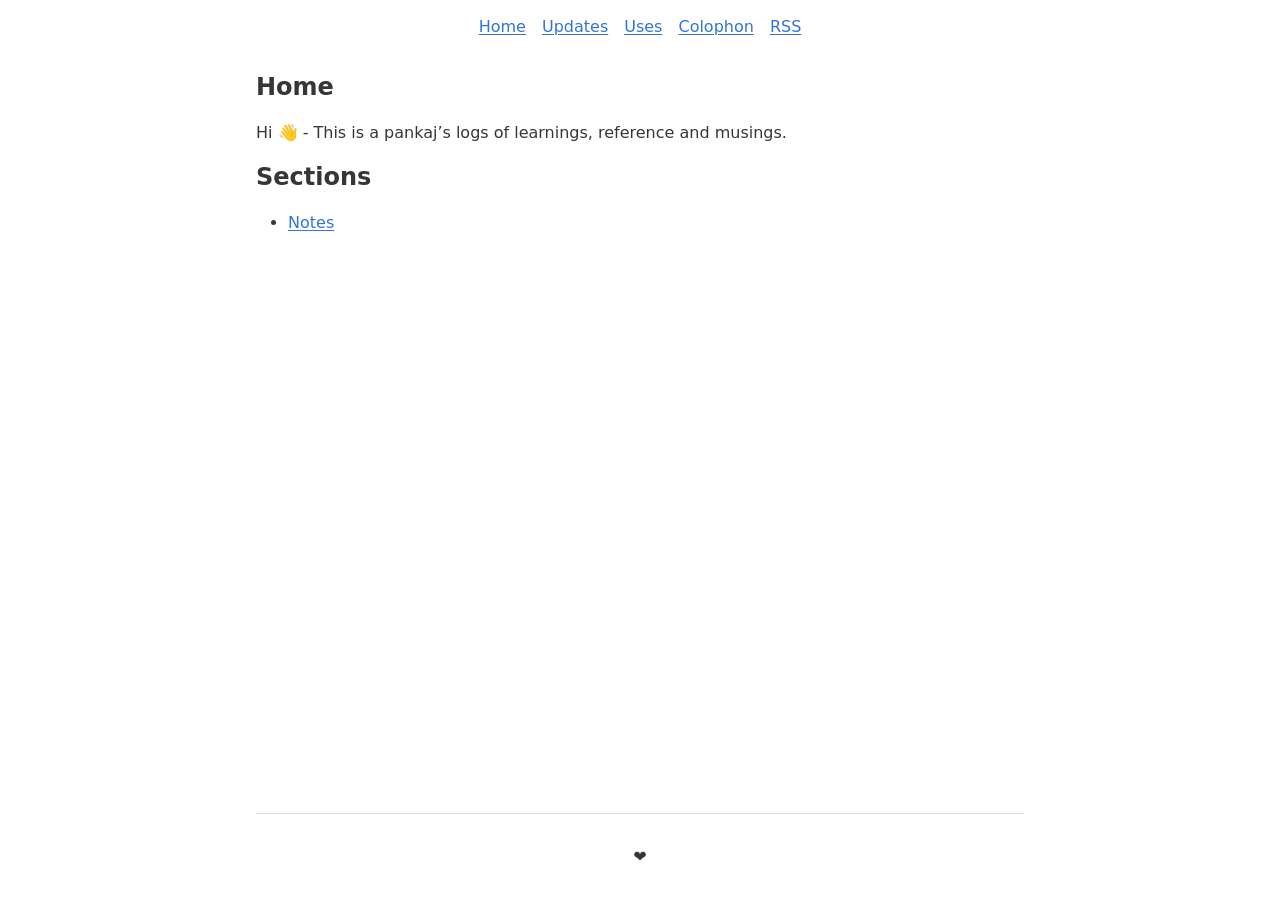
<file: index.html>
<!doctype html><html lang=en-US><head><meta name=generator content="Hugo 0.164.0"><meta charset=utf-8><meta name=viewport content="width=device-width,initial-scale=1"><title>Home</title><meta name=description content="Home page for pankaj to log observations, make and reference notes."><link rel=canonical href=https://ptlogs.com/><link rel=icon href=/favicon.svg type=image/svg+xml><link rel=stylesheet href=/css/site.css><link rel=alternate type=application/rss+xml href=https://ptlogs.com/index.xml title="PT Logs"></head><body><header><nav aria-label=Primary><a href=/>Home</a>
<a href=/updates/>Updates</a>
<a href=/uses/>Uses</a>
<a href=/colophon/>Colophon</a>
<a href=/index.xml target=_blank rel=noopener>RSS</a></nav></header><main id=main-content><article><h1>Home</h1><p>Hi 👋 - This is a pankaj&rsquo;s logs of learnings, reference and musings.</p></article><nav aria-label=Sections><h2>Sections</h2><ul><li><a href=/notes/>Notes</a></li></ul></nav></main><footer><p>❤️</p></footer></body></html>
</file>
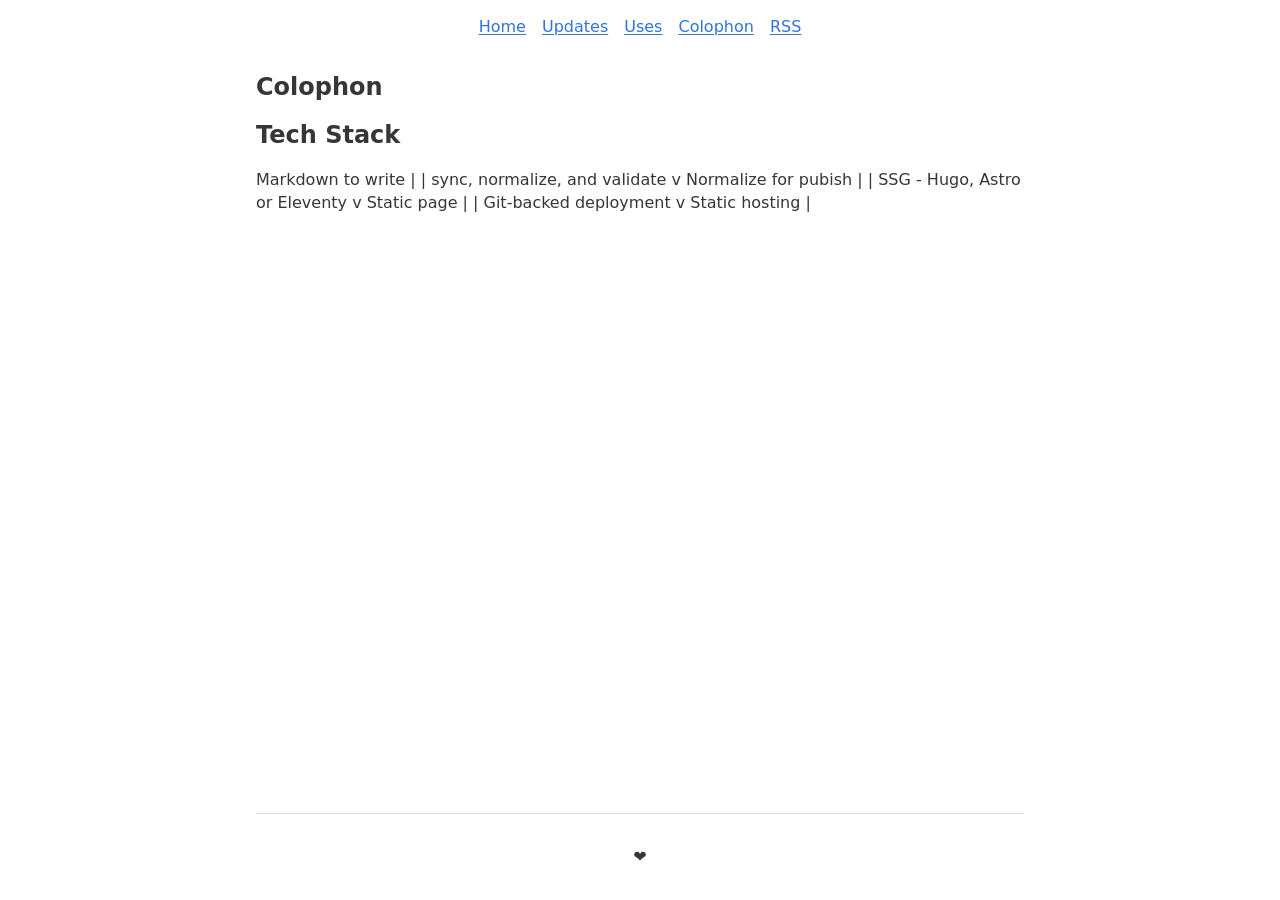
<file: colophon/index.html>
<!doctype html><html lang=en-US><head><meta charset=utf-8><meta name=viewport content="width=device-width,initial-scale=1"><title>Colophon | PT Logs</title><meta name=description content="What tech is used to create the blog pages"><link rel=canonical href=https://ptlogs.com/colophon/><link rel=icon href=/favicon.svg type=image/svg+xml><link rel=stylesheet href=/css/site.css><link rel=alternate type=application/rss+xml href=https://ptlogs.com/index.xml title="PT Logs"></head><body><header><nav aria-label=Primary><a href=/>Home</a>
<a href=/updates/>Updates</a>
<a href=/uses/>Uses</a>
<a href=/colophon/>Colophon</a>
<a href=/index.xml target=_blank rel=noopener>RSS</a></nav></header><main id=main-content><article><h1>Colophon</h1><h2 id=tech-stack>Tech Stack</h2><p>Markdown to write
|
| sync, normalize, and validate
v
Normalize for pubish
|
| SSG - Hugo, Astro or Eleventy
v
Static page
|
| Git-backed deployment
v
Static hosting
|</p></article></main><footer><p>❤️</p></footer></body></html>
</file>
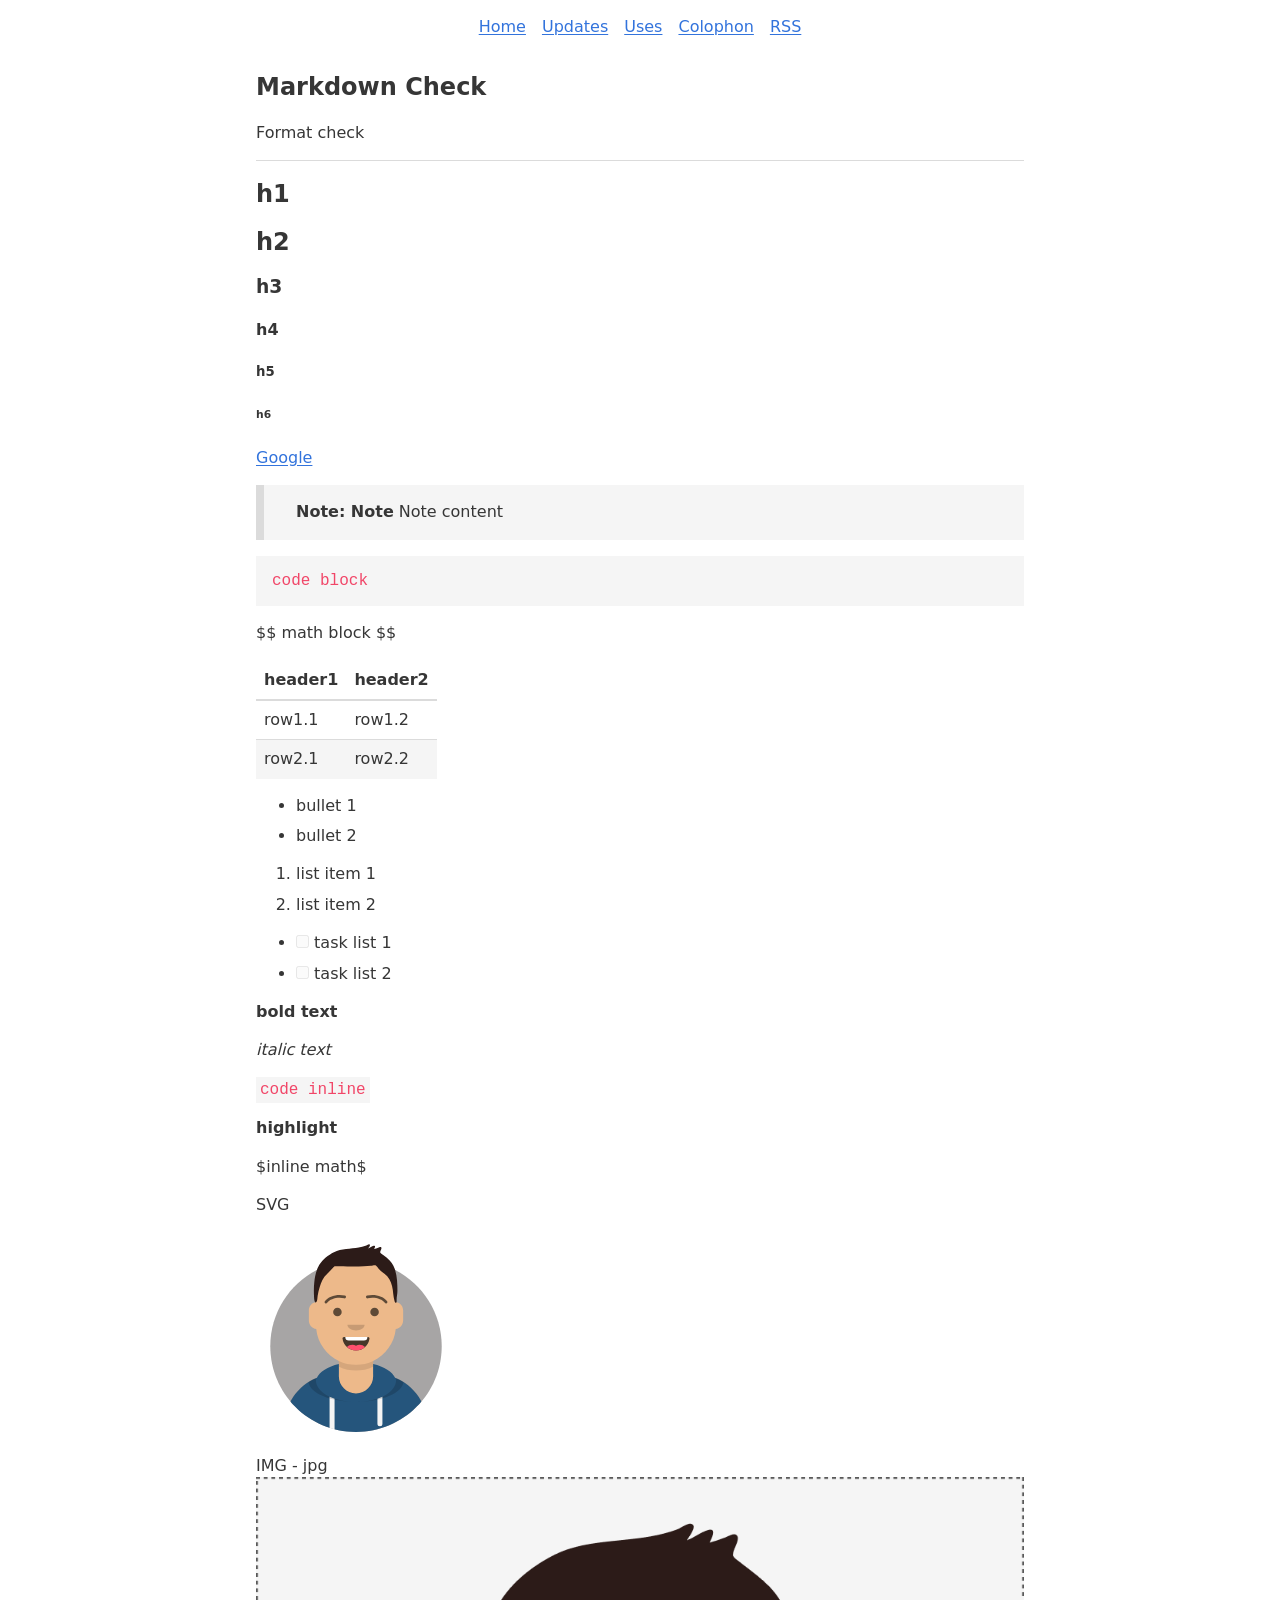
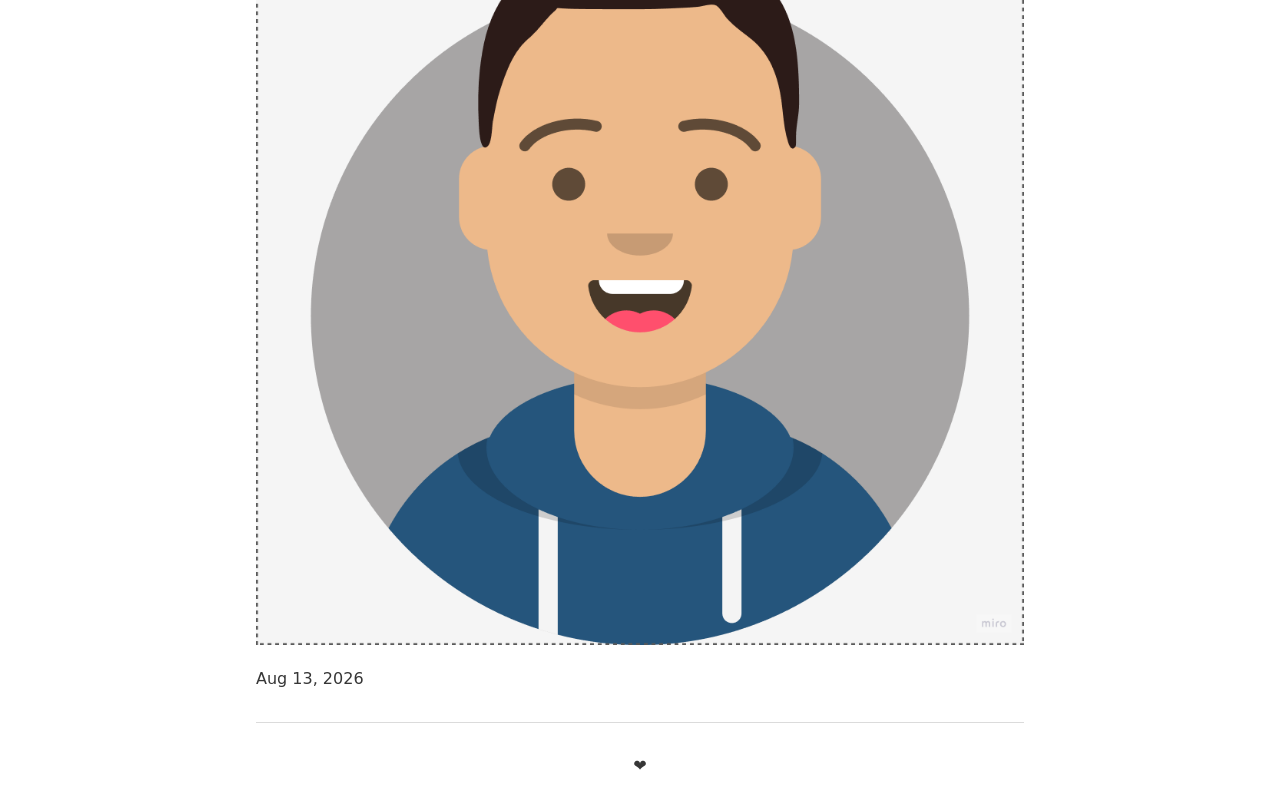
<file: md-check/index.html>
<!doctype html><html lang=en-US><head><meta charset=utf-8><meta name=viewport content="width=device-width,initial-scale=1"><title>Markdown Check | PT Logs</title><meta name=description content="check the markdown editor format and normalization"><link rel=canonical href=https://ptlogs.com/md-check/><link rel=icon href=/favicon.svg type=image/svg+xml><link rel=stylesheet href=/css/site.css><link rel=alternate type=application/rss+xml href=https://ptlogs.com/index.xml title="PT Logs"></head><body><header><nav aria-label=Primary><a href=/>Home</a>
<a href=/updates/>Updates</a>
<a href=/uses/>Uses</a>
<a href=/colophon/>Colophon</a>
<a href=/index.xml target=_blank rel=noopener>RSS</a></nav></header><main id=main-content><article><h1>Markdown Check</h1><p>Format check</p><hr><h1 id=h1>h1</h1><h2 id=h2>h2</h2><h3 id=h3>h3</h3><h4 id=h4>h4</h4><h5 id=h5>h5</h5><h6 id=h6>h6</h6><p><a href=https://www.google.com>Google</a></p><blockquote><p><strong>Note: Note</strong>
Note content</p></blockquote><pre tabindex=0><code>code block
</code></pre><p>$$
math block
$$</p><table><thead><tr><th>header1</th><th>header2</th></tr></thead><tbody><tr><td>row1.1</td><td>row1.2</td></tr><tr><td>row2.1</td><td>row2.2</td></tr></tbody></table><ul><li>bullet 1</li><li>bullet 2</li></ul><ol><li>list item 1</li><li>list item 2</li></ol><ul><li><input disabled type=checkbox> task list 1</li><li><input disabled type=checkbox> task list 2</li></ul><p><strong>bold text</strong></p><p><em>italic text</em></p><p><code>code inline</code></p><p><strong>highlight</strong></p><p>$inline math$</p><p>SVG</p><p><img src=/assets/profile.svg alt=profile></p><p>IMG - jpg
<img src=/assets/profile.png alt=profile></p><p>Aug 13, 2026</p></article></main><footer><p>❤️</p></footer></body></html>
</file>
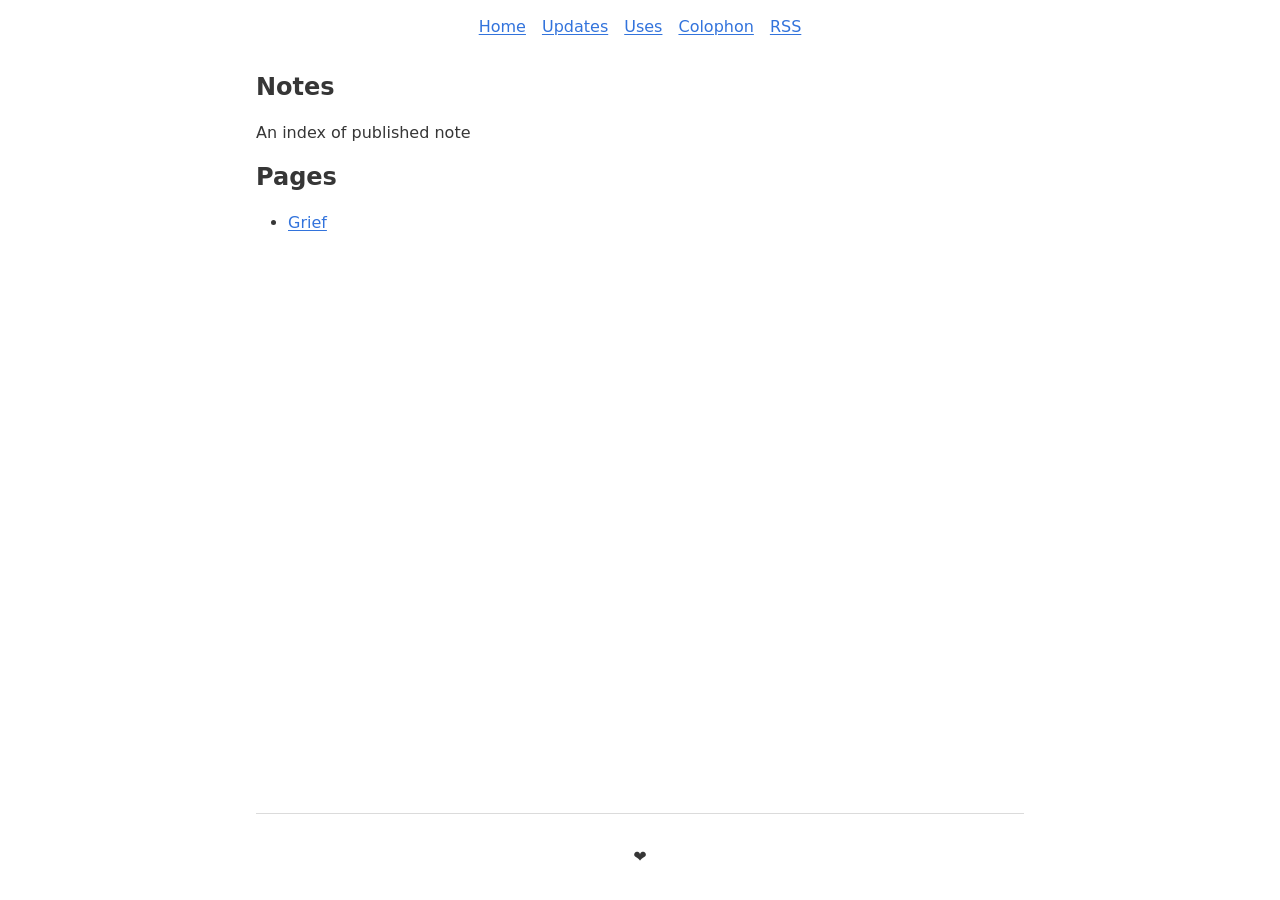
<file: notes/index.html>
<!doctype html><html lang=en-US><head><meta charset=utf-8><meta name=viewport content="width=device-width,initial-scale=1"><title>Notes | PT Logs</title><meta name=description content="Collection of notes and life experience, tips and tricks, til5, tl;drs"><link rel=canonical href=https://ptlogs.com/notes/><link rel=icon href=/favicon.svg type=image/svg+xml><link rel=stylesheet href=/css/site.css><link rel=alternate type=application/rss+xml href=https://ptlogs.com/index.xml title="PT Logs"></head><body><header><nav aria-label=Primary><a href=/>Home</a>
<a href=/updates/>Updates</a>
<a href=/uses/>Uses</a>
<a href=/colophon/>Colophon</a>
<a href=/index.xml target=_blank rel=noopener>RSS</a></nav></header><main id=main-content><article><h1>Notes</h1><p>An index of published note</p></article><nav aria-label="Pages in this section"><h2>Pages</h2><ul><li><a href=/notes/grief/>Grief</a></li></ul></nav></main><footer><p>❤️</p></footer></body></html>
</file>
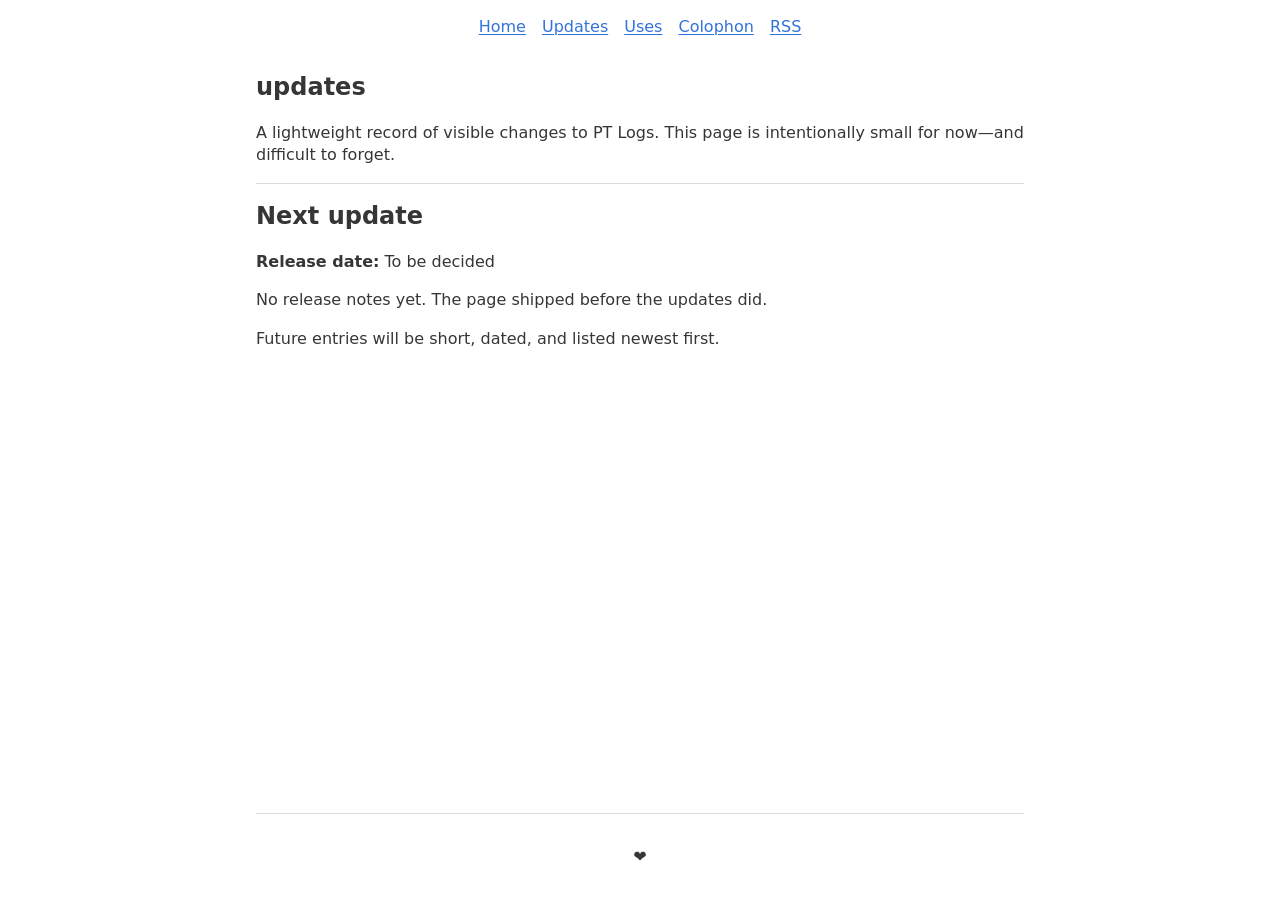
<file: updates/index.html>
<!doctype html><html lang=en-US><head><meta charset=utf-8><meta name=viewport content="width=device-width,initial-scale=1"><title>updates | PT Logs</title><meta name=description content="version history is kept there"><link rel=canonical href=https://ptlogs.com/updates/><link rel=icon href=/favicon.svg type=image/svg+xml><link rel=stylesheet href=/css/site.css><link rel=alternate type=application/rss+xml href=https://ptlogs.com/index.xml title="PT Logs"></head><body><header><nav aria-label=Primary><a href=/>Home</a>
<a href=/updates/>Updates</a>
<a href=/uses/>Uses</a>
<a href=/colophon/>Colophon</a>
<a href=/index.xml target=_blank rel=noopener>RSS</a></nav></header><main id=main-content><article><h1>updates</h1><p>A lightweight record of visible changes to PT Logs. This page is intentionally small for now—and difficult to forget.</p><hr><h2 id=next-update>Next update</h2><p><strong>Release date:</strong> To be decided</p><p>No release notes yet. The page shipped before the updates did.</p><p>Future entries will be short, dated, and listed newest first.</p></article></main><footer><p>❤️</p></footer></body></html>
</file>
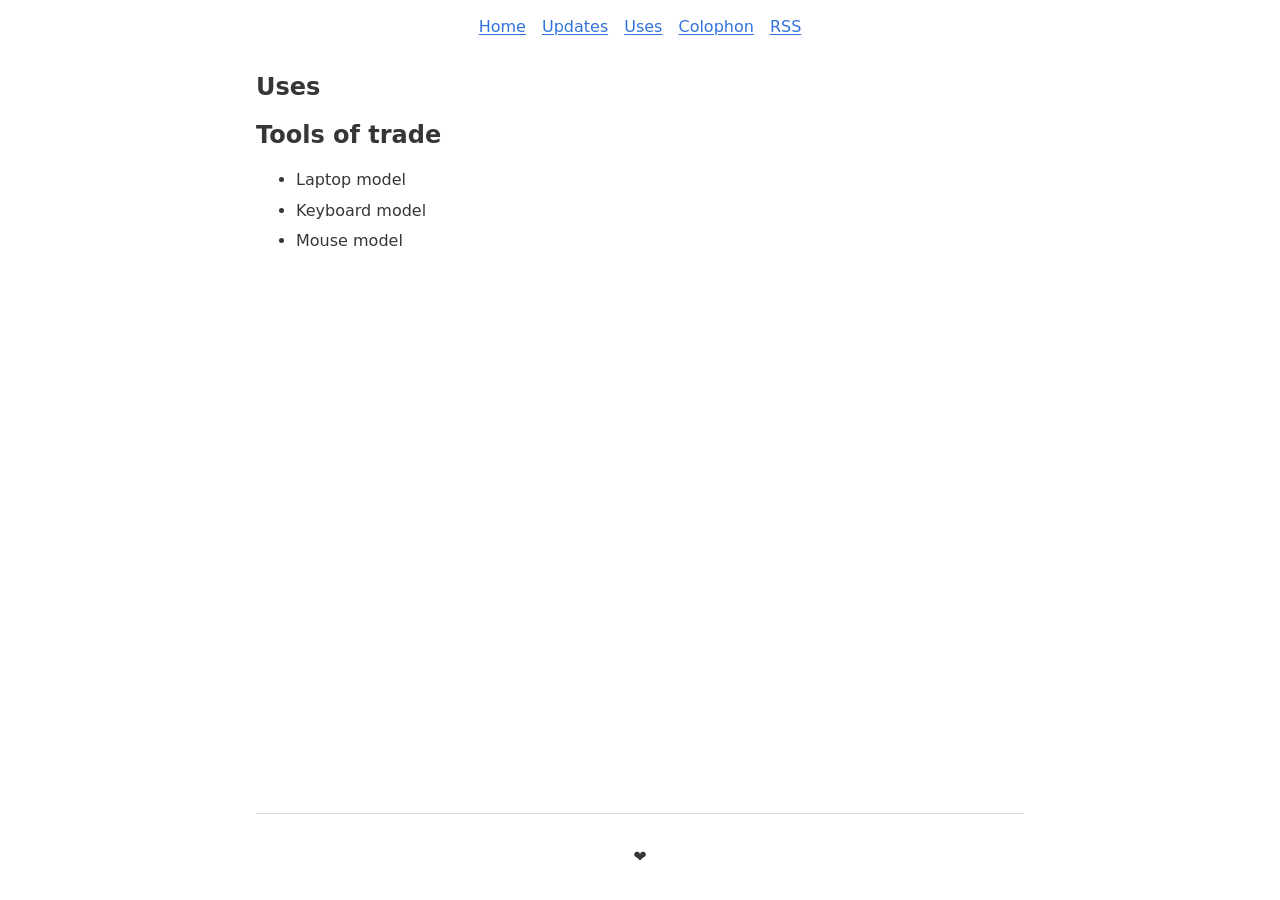
<file: uses/index.html>
<!doctype html><html lang=en-US><head><meta charset=utf-8><meta name=viewport content="width=device-width,initial-scale=1"><title>Uses | PT Logs</title><meta name=description content="The hardware and software used for daily work."><link rel=canonical href=https://ptlogs.com/uses/><link rel=icon href=/favicon.svg type=image/svg+xml><link rel=stylesheet href=/css/site.css><link rel=alternate type=application/rss+xml href=https://ptlogs.com/index.xml title="PT Logs"></head><body><header><nav aria-label=Primary><a href=/>Home</a>
<a href=/updates/>Updates</a>
<a href=/uses/>Uses</a>
<a href=/colophon/>Colophon</a>
<a href=/index.xml target=_blank rel=noopener>RSS</a></nav></header><main id=main-content><article><h1>Uses</h1><h2 id=tools-of-trade>Tools of trade</h2><ul><li>Laptop model</li><li>Keyboard model</li><li>Mouse model</li></ul></article></main><footer><p>❤️</p></footer></body></html>
</file>
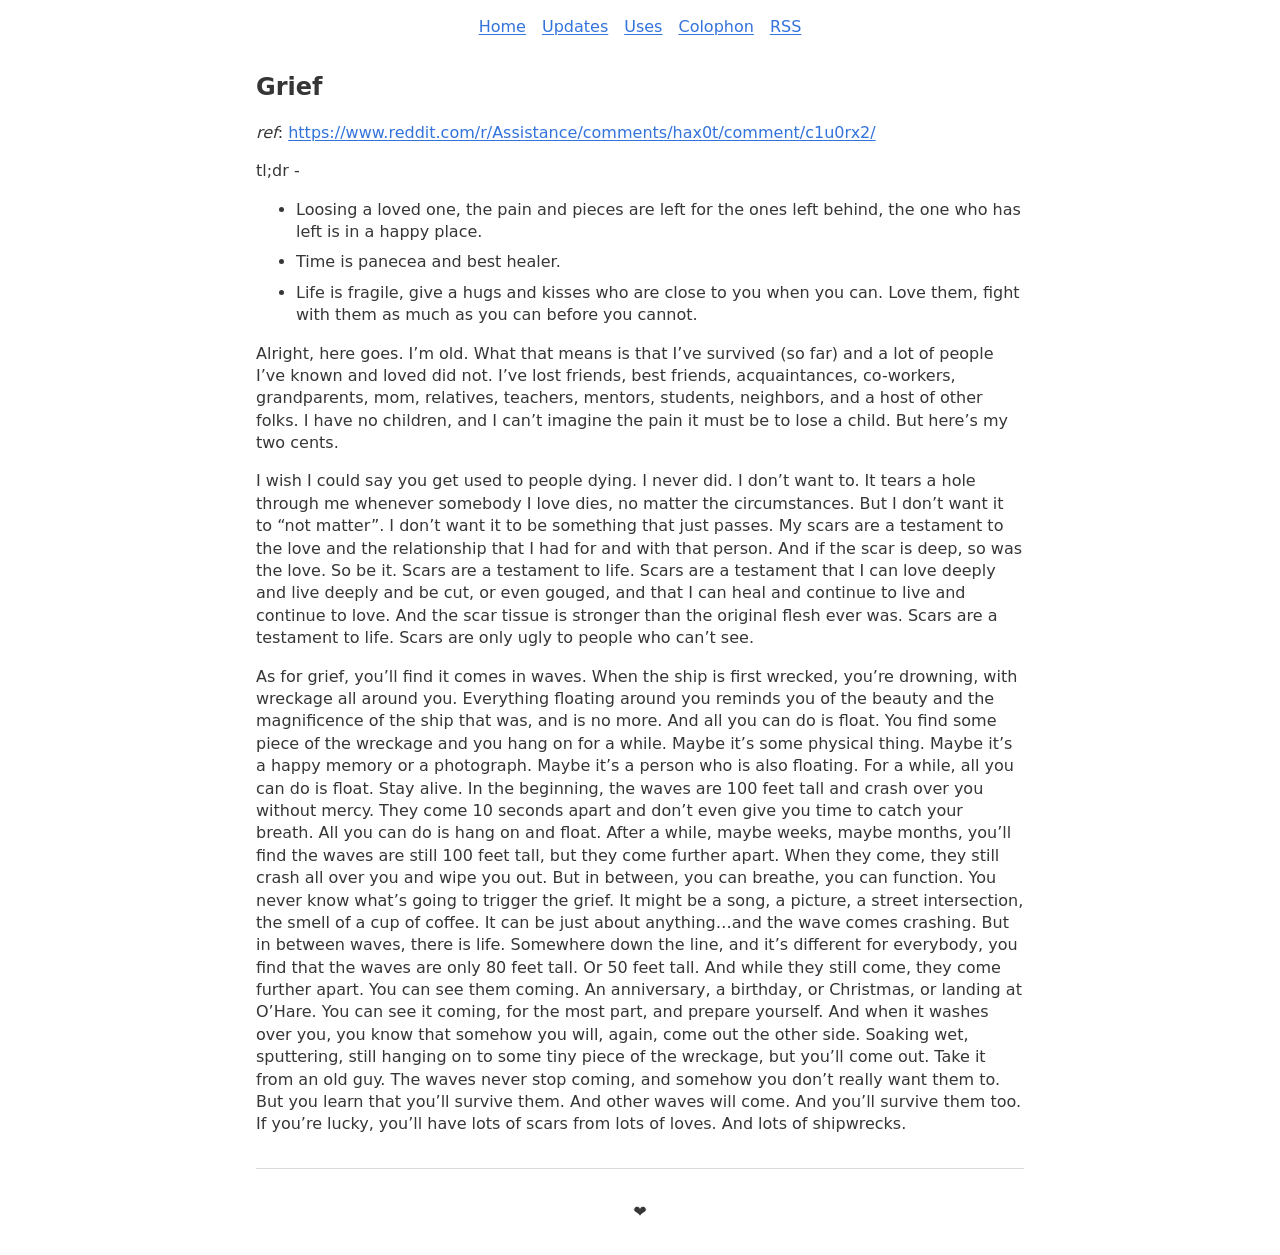
<file: notes/grief/index.html>
<!doctype html><html lang=en-US><head><meta charset=utf-8><meta name=viewport content="width=device-width,initial-scale=1"><title>Grief | PT Logs</title><meta name=description content="Dealing with grief"><link rel=canonical href=https://ptlogs.com/notes/grief/><link rel=icon href=/favicon.svg type=image/svg+xml><link rel=stylesheet href=/css/site.css><link rel=alternate type=application/rss+xml href=https://ptlogs.com/index.xml title="PT Logs"></head><body><header><nav aria-label=Primary><a href=/>Home</a>
<a href=/updates/>Updates</a>
<a href=/uses/>Uses</a>
<a href=/colophon/>Colophon</a>
<a href=/index.xml target=_blank rel=noopener>RSS</a></nav></header><main id=main-content><article><h1>Grief</h1><p><em>ref</em>: <a href=https://www.reddit.com/r/Assistance/comments/hax0t/comment/c1u0rx2/>https://www.reddit.com/r/Assistance/comments/hax0t/comment/c1u0rx2/</a></p><p>tl;dr -</p><ul><li>Loosing a loved one, the pain and pieces are left for the ones left behind, the one who has left is in a happy place.</li><li>Time is panecea and best healer.</li><li>Life is fragile, give a hugs and kisses who are close to you when you can. Love them, fight with them as much as you can before you cannot.</li></ul><p>Alright, here goes. I&rsquo;m old. What that means is that I&rsquo;ve survived (so far) and a lot of people I&rsquo;ve known and loved did not. I&rsquo;ve lost friends, best friends, acquaintances, co-workers, grandparents, mom, relatives, teachers, mentors, students, neighbors, and a host of other folks. I have no children, and I can&rsquo;t imagine the pain it must be to lose a child. But here&rsquo;s my two cents. </p><p>I wish I could say you get used to people dying. I never did. I don&rsquo;t want to. It tears a hole through me whenever somebody I love dies, no matter the circumstances. But I don&rsquo;t want it to &ldquo;not matter&rdquo;. I don&rsquo;t want it to be something that just passes. My scars are a testament to the love and the relationship that I had for and with that person. And if the scar is deep, so was the love. So be it. Scars are a testament to life. Scars are a testament that I can love deeply and live deeply and be cut, or even gouged, and that I can heal and continue to live and continue to love. And the scar tissue is stronger than the original flesh ever was. Scars are a testament to life. Scars are only ugly to people who can&rsquo;t see. </p><p>As for grief, you&rsquo;ll find it comes in waves. When the ship is first wrecked, you&rsquo;re drowning, with wreckage all around you. Everything floating around you reminds you of the beauty and the magnificence of the ship that was, and is no more. And all you can do is float. You find some piece of the wreckage and you hang on for a while. Maybe it&rsquo;s some physical thing. Maybe it&rsquo;s a happy memory or a photograph. Maybe it&rsquo;s a person who is also floating. For a while, all you can do is float. Stay alive. In the beginning, the waves are 100 feet tall and crash over you without mercy. They come 10 seconds apart and don&rsquo;t even give you time to catch your breath. All you can do is hang on and float. After a while, maybe weeks, maybe months, you&rsquo;ll find the waves are still 100 feet tall, but they come further apart. When they come, they still crash all over you and wipe you out. But in between, you can breathe, you can function. You never know what&rsquo;s going to trigger the grief. It might be a song, a picture, a street intersection, the smell of a cup of coffee. It can be just about anything&mldr;and the wave comes crashing. But in between waves, there is life. Somewhere down the line, and it&rsquo;s different for everybody, you find that the waves are only 80 feet tall. Or 50 feet tall. And while they still come, they come further apart. You can see them coming. An anniversary, a birthday, or Christmas, or landing at O&rsquo;Hare. You can see it coming, for the most part, and prepare yourself. And when it washes over you, you know that somehow you will, again, come out the other side. Soaking wet, sputtering, still hanging on to some tiny piece of the wreckage, but you&rsquo;ll come out. Take it from an old guy. The waves never stop coming, and somehow you don&rsquo;t really want them to. But you learn that you&rsquo;ll survive them. And other waves will come. And you&rsquo;ll survive them too. If you&rsquo;re lucky, you&rsquo;ll have lots of scars from lots of loves. And lots of shipwrecks.</p></article></main><footer><p>❤️</p></footer></body></html>
</file>
